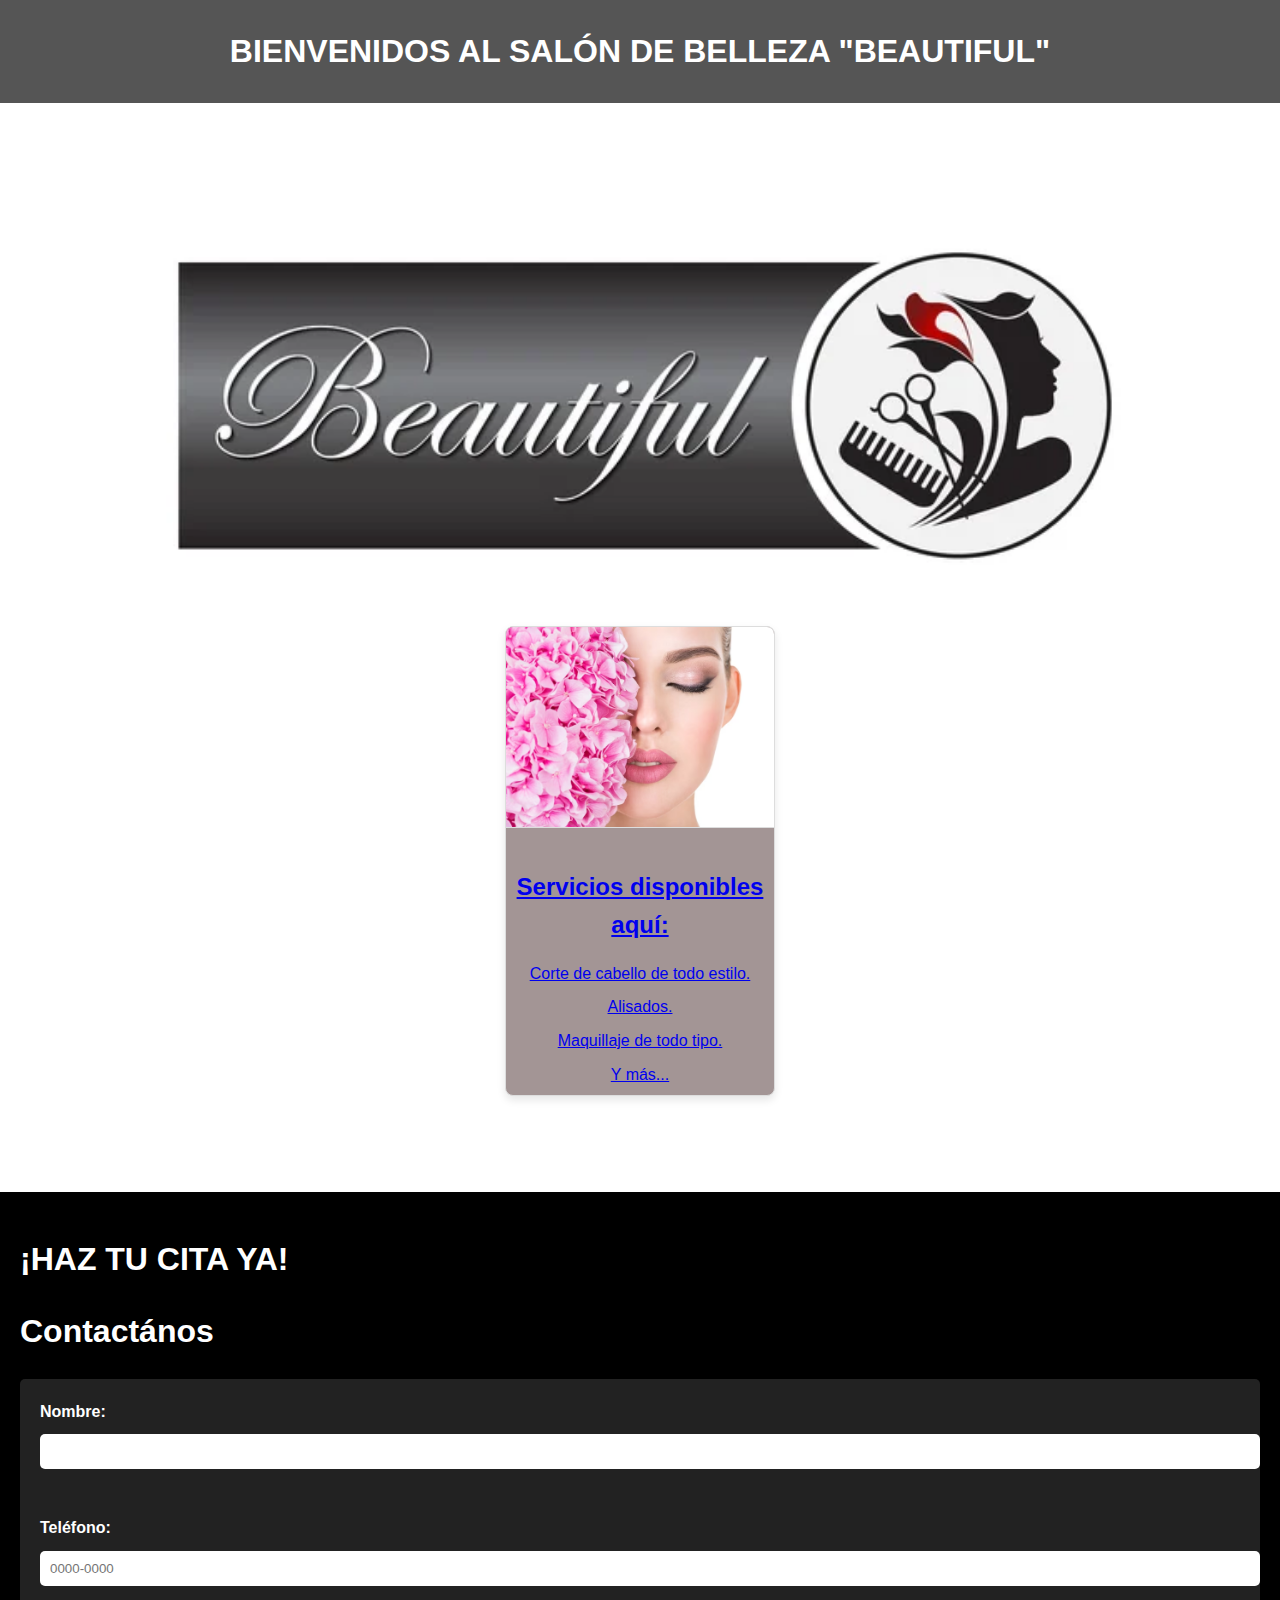
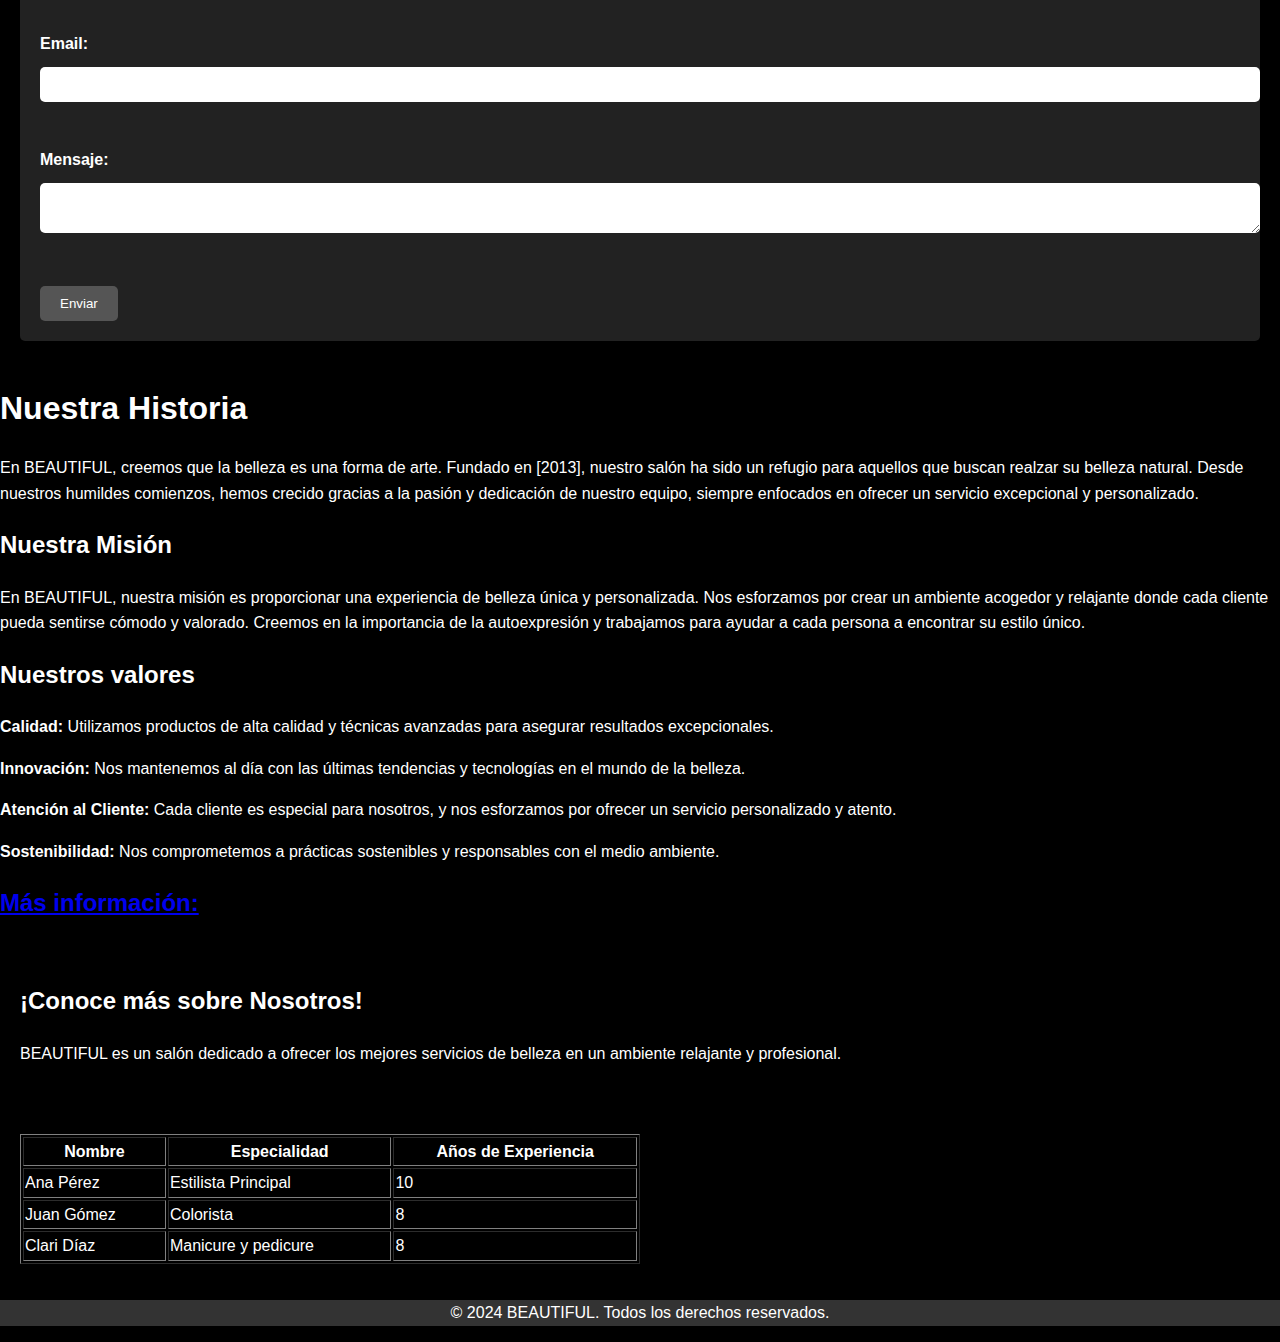
<file: index.html>
﻿<!DOCTYPE html>

<html lang="en" xmlns="http://www.w3.org/1999/xhtml">
<head>
    <meta charset="utf-8" />
    <meta name="viewport" content="width=device-width, initial-scale=1.0">
    <title>Beautiful - Salon de belleza</title>
    <link rel="stylesheet" href="css/estilo.css">
</head>
<body>
    <header>
        <nav>
            <ul>
                <h1>BIENVENIDOS AL SALÓN DE BELLEZA "BEAUTIFUL"</h1>
            </ul>
        </nav>
    </header>
    <section id="inicio">
        <h1>Bienvenidos al salón de belleza "Beautiful"</h1>
        <div class="banner">
            <img src="images/banner.jpg" alt="banner" height="1000" width="1000">
        </div>
        <div class="cards">
            <div class="card">
                <a href="https://www.freepik.es/fotos-vectores-gratis/beautifull-beauty">
                    <img src="images/belleza.avif" alt="belleza" height="600" width="600">
                    <h2>Servicios disponibles aquí:</h2>
                    <p>Corte de cabello de todo estilo.</p>
                    <p>Alisados.</p>
                    <p>Maquillaje de todo tipo.</p>
                    <p>Y más...</p>
                </a>
            </div>
        </div>
    </section>

    <main>
        <h1>¡HAZ TU CITA YA!</h1>
        <h1>Contactános</h1>
        <form action="enviar_formulario.php" method="post">
            <label for="nombre"><b>Nombre:</b></label>
            <input type="text" id="nombre" name="nombre" required>
            <br />
            <br />
            <label><b>Teléfono:</b></label>
            <input type="tel" id="telefono" placeholder="0000-0000" required />
            <br />
            <br />

            <label for="email"><b>Email:</b></label>
            <input type="email" id="email" name="email" required>
            <br />
            <br />
            <label for="mensaje"><b>Mensaje:</b></label>
            <textarea id="mensaje" name="mensaje" required></textarea>
            <br />
            <br />
            <button type="submit">Enviar</button>
        </form>
    </main>
    <section id="tematica">
        <h1>Nuestra Historia</h1>
        <p>
            En BEAUTIFUL, creemos que la belleza es una forma de arte. Fundado en [2013], nuestro salón ha sido un refugio para aquellos que buscan realzar su belleza natural. Desde nuestros humildes comienzos, hemos crecido gracias a la pasión y dedicación de nuestro equipo, siempre enfocados en ofrecer un servicio excepcional y personalizado.
        </p>

        <h2>Nuestra Misión</h2>
        <p>
            En BEAUTIFUL, nuestra misión es proporcionar una experiencia de belleza única y personalizada. Nos esforzamos por crear un ambiente acogedor y relajante donde cada cliente pueda sentirse cómodo y valorado. Creemos en la importancia de la autoexpresión y trabajamos para ayudar a cada persona a encontrar su estilo único.
        </p>

        <h2>Nuestros valores</h2>
        <p>
        <p> <b>Calidad:</b> Utilizamos productos de alta calidad y técnicas avanzadas para asegurar resultados excepcionales.</p>
        <p> <b>Innovación:</b> Nos mantenemos al día con las últimas tendencias y tecnologías en el mundo de la belleza.</p>
        <p> <b>Atención al Cliente:</b> Cada cliente es especial para nosotros, y nos esforzamos por ofrecer un servicio personalizado y atento.</p>
        <p> <b>Sostenibilidad:</b> Nos comprometemos a prácticas sostenibles y responsables con el medio ambiente.</p>

        <p>
        <p>
            <a href="https://www.versum.com/m/mx/blog/3-preguntas-tipicas-que-hacen-los-clientes-de-salones-de-belleza-y-como-responder-a-ellas/" src="images/atencion.jpg" alt="mision">
                <h2>Más información:</h2>
            </a>
        </p>
        </p>
    </section>
    <main>
        <h2>¡Conoce más sobre Nosotros!</h2>
        <p> BEAUTIFUL es un salón dedicado a ofrecer los mejores servicios de belleza en un ambiente relajante y profesional.</p>
            <table border="1" height="550%" width="50%">


                <br />
                <br />
                <thead>
                    <tr>
                        <th>Nombre</th>
                        <th>Especialidad</th>
                        <th>Años de Experiencia</th>
                    </tr>
                    <tr>
                        <td>Ana Pérez</td>
                        <td>Estilista Principal</td>
                        <td>10</td>
                    </tr>
                    <tr>
                        <td>Juan Gómez</td>
                        <td>Colorista</td>
                        <td>8</td>
                    </tr>
                    <tr>
                        <td>Clari Díaz</td>
                        <td>Manicure y pedicure</td>
                        <td>8</td>
                    </tr>

                </thead>
            </table>
    </main>
    <footer>
        <p>&copy; 2024 BEAUTIFUL. Todos los derechos reservados.</p>
    </footer>
    
</body>
</html>
</file>
<file: css/estilo.css>
﻿body {

    margin: 0;
    padding: 0;
    box-sizing: border-box;
}

body {
    font-family: 'Arial', sans-serif;
    line-height: 1.6;
    background-color: #a39595;
}

header {
    background-color: #817676;
    color: #817676;
    padding: 1rem 0;
}
    header .container {
        width: 90%;
        margin: 0 auto;
        max-width: 1200px;
        display: flex;
        justify-content: space-between;
        align-items: center;
    }
    header h1 {
        margin: 0;
        font-size: 2rem;
    }


nav ul {
    list-style: none;
    display: flex;
    justify-content: center;
}

    nav ul li {
        margin-left: 1em;
    }
    

        nav ul li a {
            color: #fff;
            text-decoration: none;
            font-weight: bold;
        }

            nav ul li a:hover {
                text-decoration: underline;
            }

#inicio {
    text-align: center;
    padding: 2rem 0;
    background: #fff;
}

.banner img {
    max-width: 100%;
    height: auto;
}

.cards {
    display: flex;
    flex-wrap: wrap;
    justify-content: space-around;
    gap: 2rem;
    padding: 2rem;
    background: #fff;
}

.card {
    background: #a39595;
    border: 1px solid #ddd;
    border-radius: 8px;
    width: 22%;
    margin-bottom: 2em;
    overflow: hidden;
    box-shadow: 0 4px 8px rgba(0,0,0,0.1);
    text-align: center;
    transition: transform 0.3s ease;
}
    .card:hover {
        transform: scale(1.05);
    }
    .card img {
        max-width: 100%;
        height: auto;
        border-bottom: 1px solid #ddd;
        margin-bottom: 1rem;
    }

    .card h2 {
        margin: 1rem 0;
        font-size: 1.5rem;
    }

    .card p {
        margin: 0.5rem 0;
    }

footer {
    background-color: #333;
    color: #fff;
    text-align: center;
    padding: 1rem 0;
    position: fixed;
    width: 100%;
    bottom: 0;
}
body {
    font-family: Arial, sans-serif;
    margin: 0;
    padding: 0;
    background-color: #000;
    color: #fff;
    background-color: #000;
    color: #fff;
}

header {
    background-color: #555;
    color: #fff;
    padding: 10px 0;
}

nav ul {
    list-style: none;
    padding: 0;
    text-align: center;
}

    nav ul li {
        display: inline;
        margin: 0 15px;
    }

        nav ul li a {
            color: #fff;
            text-decoration: none;
        }

main {
    padding: 20px;
}

form {
    background-color: #222;
    padding: 20px;
    border-radius: 5px;
}

label {
    display: block;
    margin-bottom: 10px;
}

input, textarea {
    width: 100%;
    padding: 10px;
    margin-bottom: 20px;
    border: none;
    border-radius: 5px;
}

button {
    background-color: #555;
    color: #fff;
    padding: 10px 20px;
    border: none;
    border-radius: 5px;
    cursor: pointer;
}

    button:hover {
        background-color: #777;
    }

footer {
    background-color: #333;
    color: #fff;
    text-align: center;
    padding: 0 0;
    position: relative;
    width: 100%;
    bottom: 0;
}
</file>
